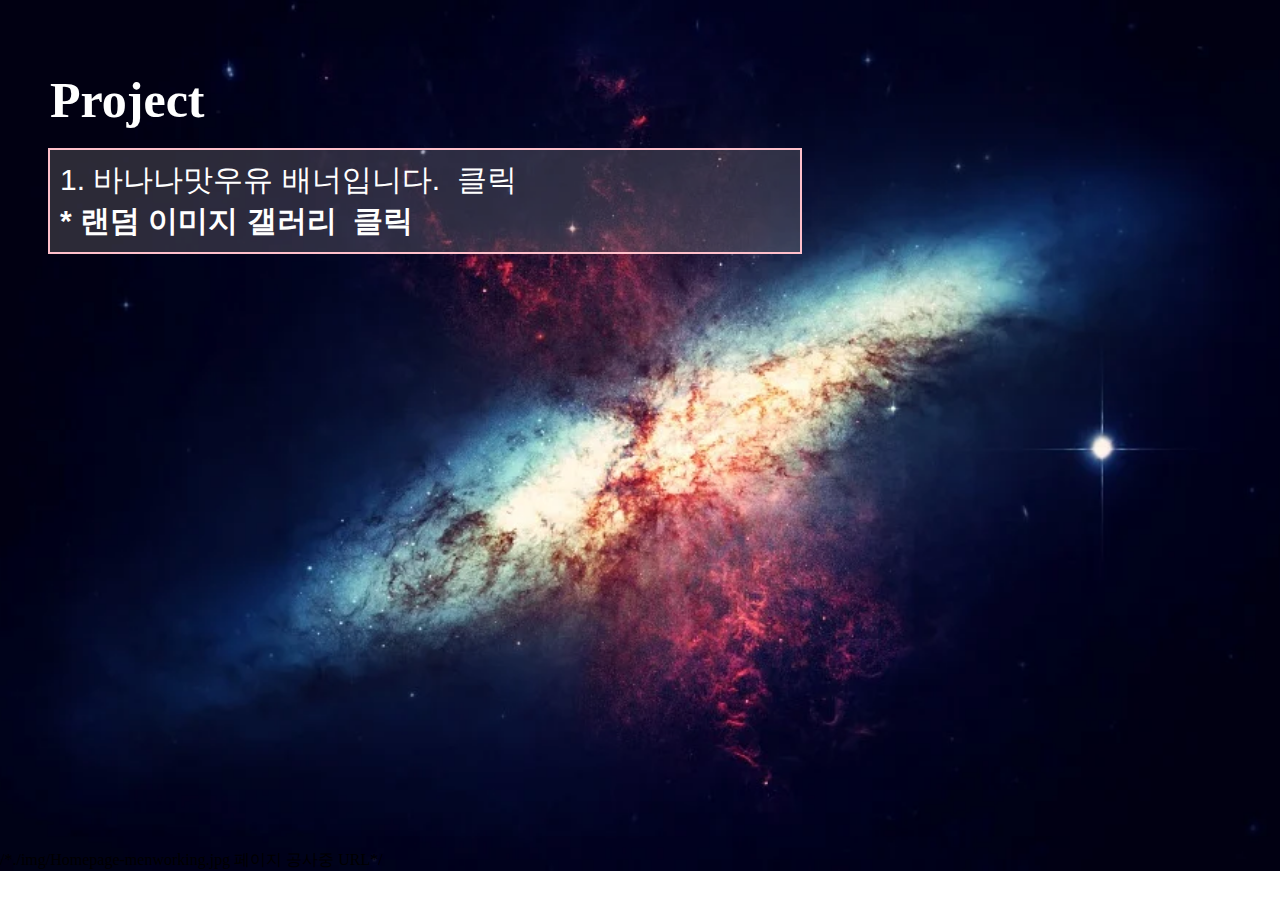
<file: index.html>
<!DOCTYPE html>
<html lang="en">
<head>
  <meta charset="UTF-8">
  <meta http-equiv="X-UA-Compatible" content="IE=edge">
  <meta name="viewport" content="width=device-width, initial-scale=1.0">
  <title>Project_박지훈</title>
  <style>
    :root {
      --basefont-size: 30px;
    }

    * {
      margin: 0;
      padding: 0;
      box-sizing: border-box;
    }

    body {
      background-image: url(./img/space1.png);
      background-position: center, center;
      background-repeat: no-repeat;
      background-size: cover;
    }

    h1 {
      color: white;
      font-size: 50px;
      line-height: 100px;
    }

    ul li {
      display: inline-block;
    }

    a {
      text-decoration: none;
      color: white;
    }

    .head {
      width: 750px;
      height: 800px;
      margin-top: 50px;
      margin-left: 50px;
    }

    .middle {
      outline: 2px solid pink;
      background: rgba(147, 140, 140, 0.3);
      font-size: var(--basefont-size);
      font-family: "굴림", sans-serif;
      color: white;
      padding: 10px;
    }

    .number-0 {
      font-family: "빙그레체", sans-serif;
    }

    .number-1 {
      font-weight: bold;
    }

  </style>
</head>
<body>
  <div class="head">
    <h1>Project</h1>
    <div class="middle">
      <ul>
        <li class="number-0">
          1. 바나나맛우유 배너입니다.
          <a href="./Banner/index.html" target="_blank" rel="noopener noreferrer">&nbsp;클릭</a>
        </li>
        <li class="number-1">
          * 랜덤 이미지 갤러리
          <a href="./Random-gallery/index.html" target="_blank" rel="noopener noreferrer">&nbsp;클릭</a>    
        </li>
      </ul>
    </div>
  </div>
  /*./img/Homepage-menworking.jpg 페이지 공사중 URL*/
</body>
</html>
</file>
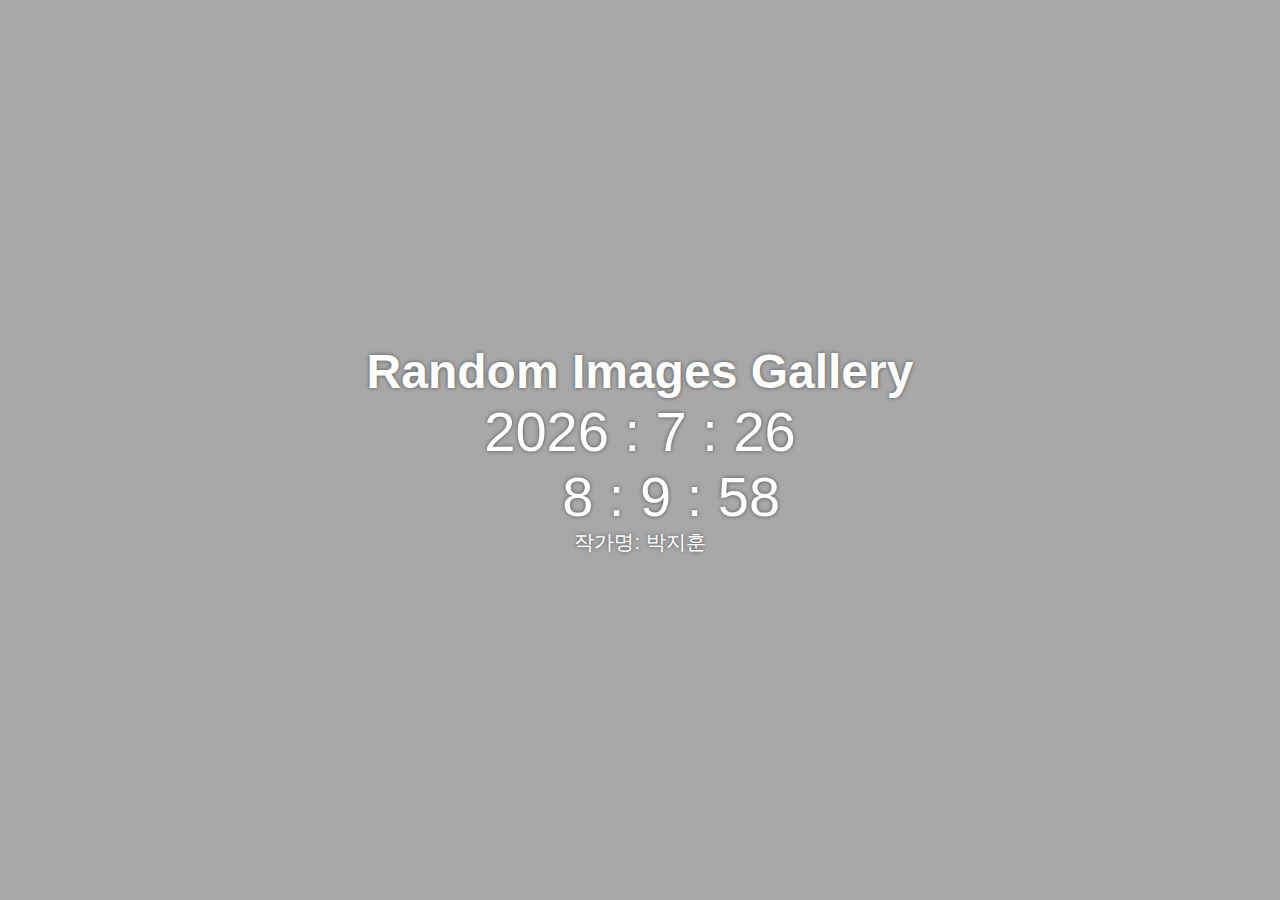
<file: Random-gallery/index.html>
<!DOCTYPE html>
<html lang="en">
<head>
  <meta charset="UTF-8">
  <meta http-equiv="X-UA-Compatible" content="IE=edge">
  <meta name="viewport" content="width=device-width, initial-scale=1.0">
  <title>랜덤 이미지 갤러리</title>
  <link rel="stylesheet" href="css/style.css">
  <script src="js/jquery-3.6.0.min_1X.js"></script>
  <script src="js/app.js"></script>
</head>
<body>
  <div class="container">
  <section>
    <h1>Random Images Gallery</h1>
    <div id="date">
      <p>
        <span class="year">0000</span>&nbsp;:
        <span class="month">00</span>&nbsp;:
        <span class="date">00</span>
      </p>
      <p>  
        &nbsp;&nbsp;&nbsp;&nbsp;<span class="hour">00</span>&nbsp;:
        <span class="min">00</span>&nbsp;:
        <span class="sec">00</span>
      </p>
      <p id="myname">
        작가명: 박지훈
      </p>
    </div>
  </section>
<!--
  <script>
    // 이미지 변경 함수
    const img_url = [
    'img/small-size/imgsmall-01.jpg',
    'img/small-size/imgsmall-02.jpg',
    'img/small-size/imgsmall-03.jpg',
    'img/small-size/imgsmall-04.jpg',
    'img/small-size/imgsmall-05.jpg',
    'img/small-size/imgsmall-06.jpg',
    'img/small-size/imgsmall-07.jpg'
    ];
  </script>
  -->
</div>
</body>
</html>
</file>
<file: Random-gallery/css/style.css>
* {
  margin: 0;
  padding: 0;
  box-sizing: border-box;
}

body {
  font-family: "굴림", sans-serif;
  text-align: center;
  color: #fff;
  
}

.container {
  background-image: url('../img/rectangle1.png');  
  /*background-repeat: no-repeat;*/
  background-position: center;
  display: flex;
  justify-content: center;
  align-items: center;
  height: 100vh;
}

section {
  text-shadow: 0 0 4px rgb(0, 0, 0, 0.5);
}

section h1 {
  font-size: 48px;
}

a {
  text-decoration: none;
}

ul {
  list-style-type: none;
}

#date {
  font-family: 'Lucida Sans', 'Lucida Sans Regular', 'Lucida Grande', 'Lucida Sans Unicode', Geneva, Verdana, sans-serif;
  font-size: 56px;
}

#myname {
  font-size: 20px;
}
</file>
